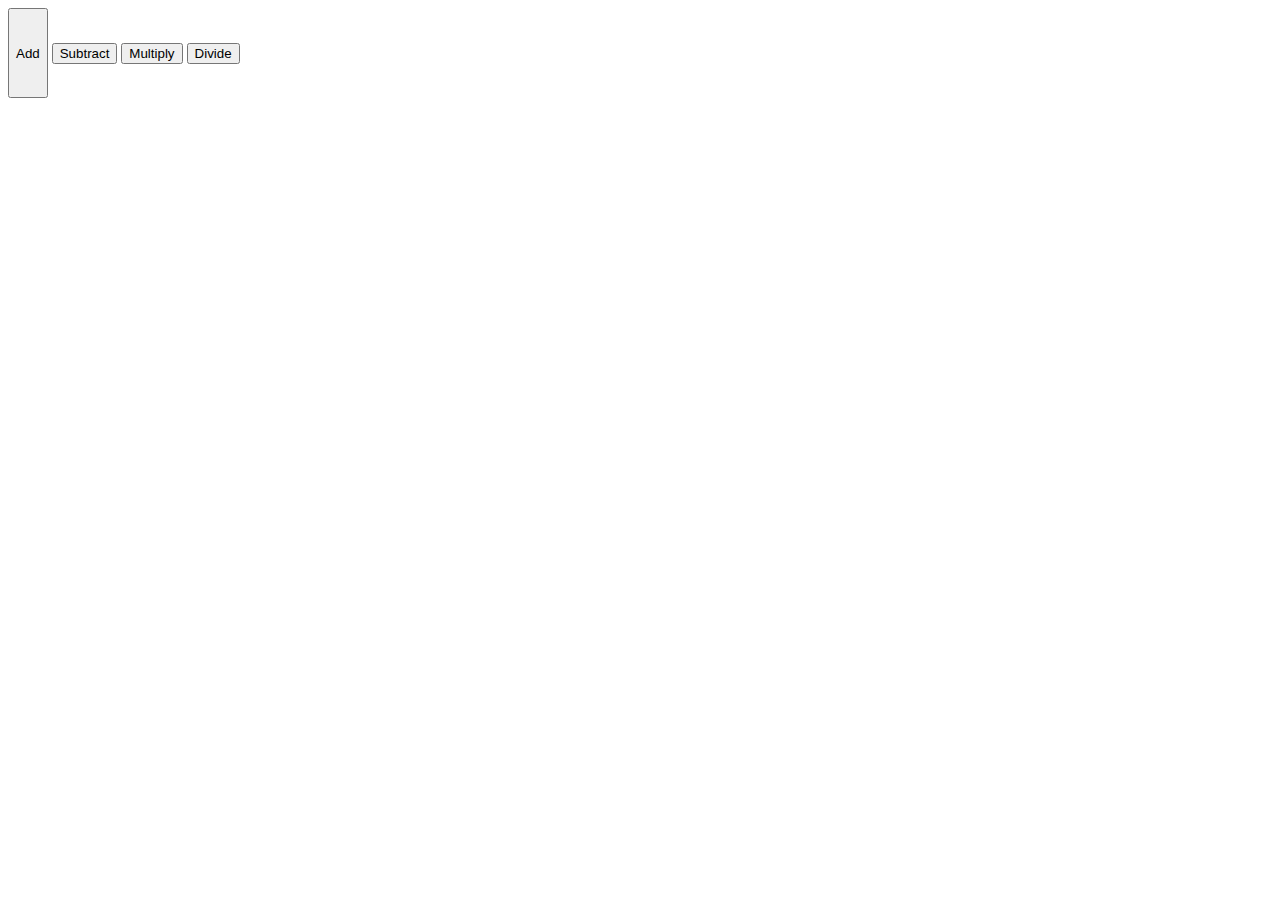
<file: Calculator/index.html>
<!DOCTYPE html>
<html lang="en">
<head>
    <meta charset="UTF-8">
    <meta name="viewport" content="width=device-width, initial-scale=1.0">
    <link rel="stylesheet" href="stylesheet.css">
    <script src="script.js" defer></script>
    <title>Calculator</title>
</head>
<body>
    <button id="add" value="+"> Add </button>
    <button id="subtract" value="-"> Subtract</button>
    <button id="multiply" value="*"> Multiply </button>
    <button id="divide" value="/"> Divide </button>
</body>
</html>
</file>
<file: Calculator/stylesheet.css>
#add{
    height: 10vh;
}
</file>
